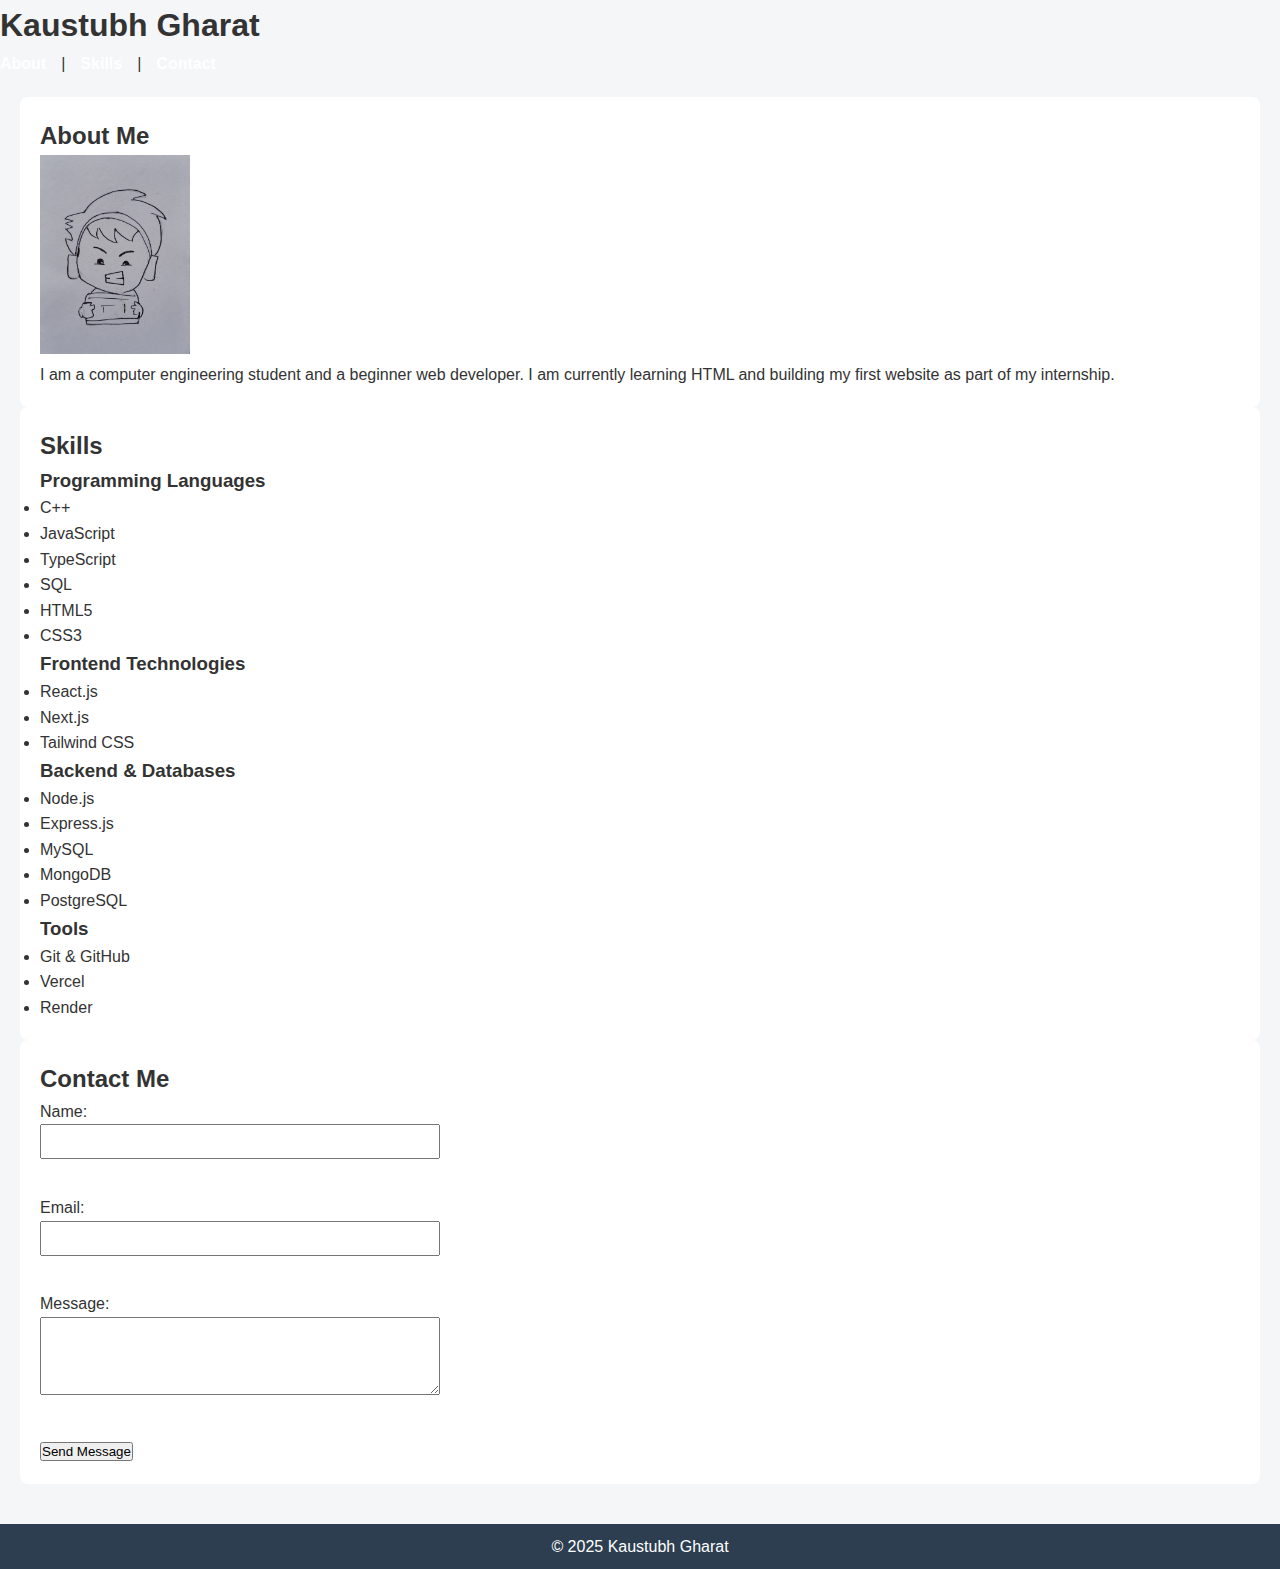
<file: index.html>
<!DOCTYPE html>
<html lang="en">
<head>
    <meta charset="UTF-8">
    <meta name="viewport" content="width=device-width, initial-scale=1.0">
    <title>Kaustubh | Portfolio</title>
    <link rel="stylesheet" href="style.css">

</head>
<body>

    <!-- Header Section -->
    <header>
        <h1>Kaustubh Gharat</h1>
        <nav>
            <a href="#about">About</a> |
            <a href="#skills">Skills</a> |
            <a href="#contact">Contact</a>
        </nav>
    </header>

    <!-- Main Content -->
    <main>

        <!-- About Section -->
        <section id="about">
            <h2>About Me</h2>
            <img src="images/profile.jpg" alt="Kaustubh profile photo" width="150">
            <p>
                I am a computer engineering student and a beginner web developer.
                I am currently learning HTML and building my first website as part
                of my internship.
            </p>
        </section>

        <!-- Skills Section -->
        <section id="skills">
  <h2>Skills</h2>

  <h3>Programming Languages</h3>
  <ul>
    <li>C++</li>
    <li>JavaScript</li>
    <li>TypeScript</li>
    <li>SQL</li>
    <li>HTML5</li>
    <li>CSS3</li>
  </ul>

  <h3>Frontend Technologies</h3>
  <ul>
    <li>React.js</li>
    <li>Next.js</li>
    <li>Tailwind CSS</li>
  </ul>

  <h3>Backend & Databases</h3>
  <ul>
    <li>Node.js</li>
    <li>Express.js</li>
    <li>MySQL</li>
    <li>MongoDB</li>
    <li>PostgreSQL</li>
  </ul>

  <h3>Tools</h3>
  <ul>
    <li>Git & GitHub</li>
    <li>Vercel</li>
    <li>Render</li>
  </ul>
</section>


        <!-- Contact Section -->
        <section id="contact">
            <h2>Contact Me</h2>

            <form>
                <label>Name:</label><br>
                <input type="text" name="name" required><br><br>

                <label>Email:</label><br>
                <input type="email" name="email" required><br><br>

                <label>Message:</label><br>
                <textarea name="message" rows="4" required></textarea><br><br>

                <button type="submit">Send Message</button>
            </form>
        </section>

    </main>

    <!-- Footer -->
    <footer>
        <p>© 2025 Kaustubh Gharat</p>
    </footer>

</body>
</html>
</file>
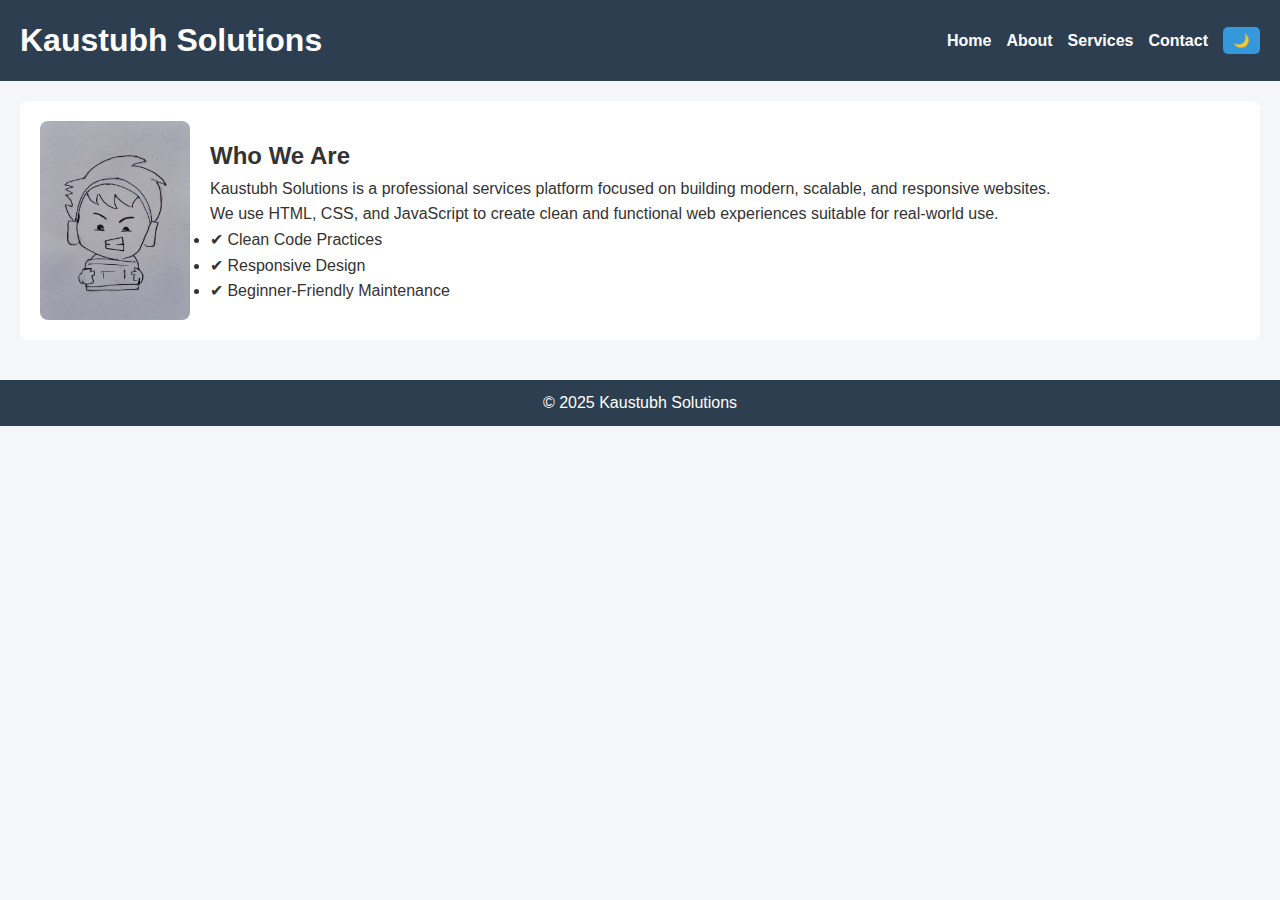
<file: about.html>
<!DOCTYPE html>
<html lang="en">
<head>
  <meta charset="UTF-8" />
  <meta name="viewport" content="width=device-width, initial-scale=1.0" />
  <title>About | Kaustubh Solutions</title>
  <link rel="stylesheet" href="style.css" />
</head>
<body>

<header class="navbar">
  <div class="nav-container">
    <h1 class="logo">Kaustubh Solutions</h1>
    <button class="menu-toggle" onclick="toggleMenu()">☰</button>
    <nav id="navLinks">
      <a href="index.html">Home</a>
      <a href="about.html">About</a>
      <a href="services.html">Services</a>
      <a href="contact.html">Contact</a>
      <button class="dark-toggle" onclick="toggleDarkMode()">🌙</button>
    </nav>
  </div>
</header>

<main>
  <section class="about-layout">
    <img src="images/profile.jpg" alt="Profile" />

    <div>
      <h2>Who We Are</h2>
      <p>
        Kaustubh Solutions is a professional services platform focused on
        building modern, scalable, and responsive websites.
      </p>

      <p>
        We use HTML, CSS, and JavaScript to create clean and functional
        web experiences suitable for real-world use.
      </p>

      <ul>
        <li>✔ Clean Code Practices</li>
        <li>✔ Responsive Design</li>
        <li>✔ Beginner-Friendly Maintenance</li>
      </ul>
    </div>
  </section>
</main>


<footer>
  <p>© 2025 Kaustubh Solutions</p>
</footer>

<script src="script.js"></script>
</body>
</html>
</file>
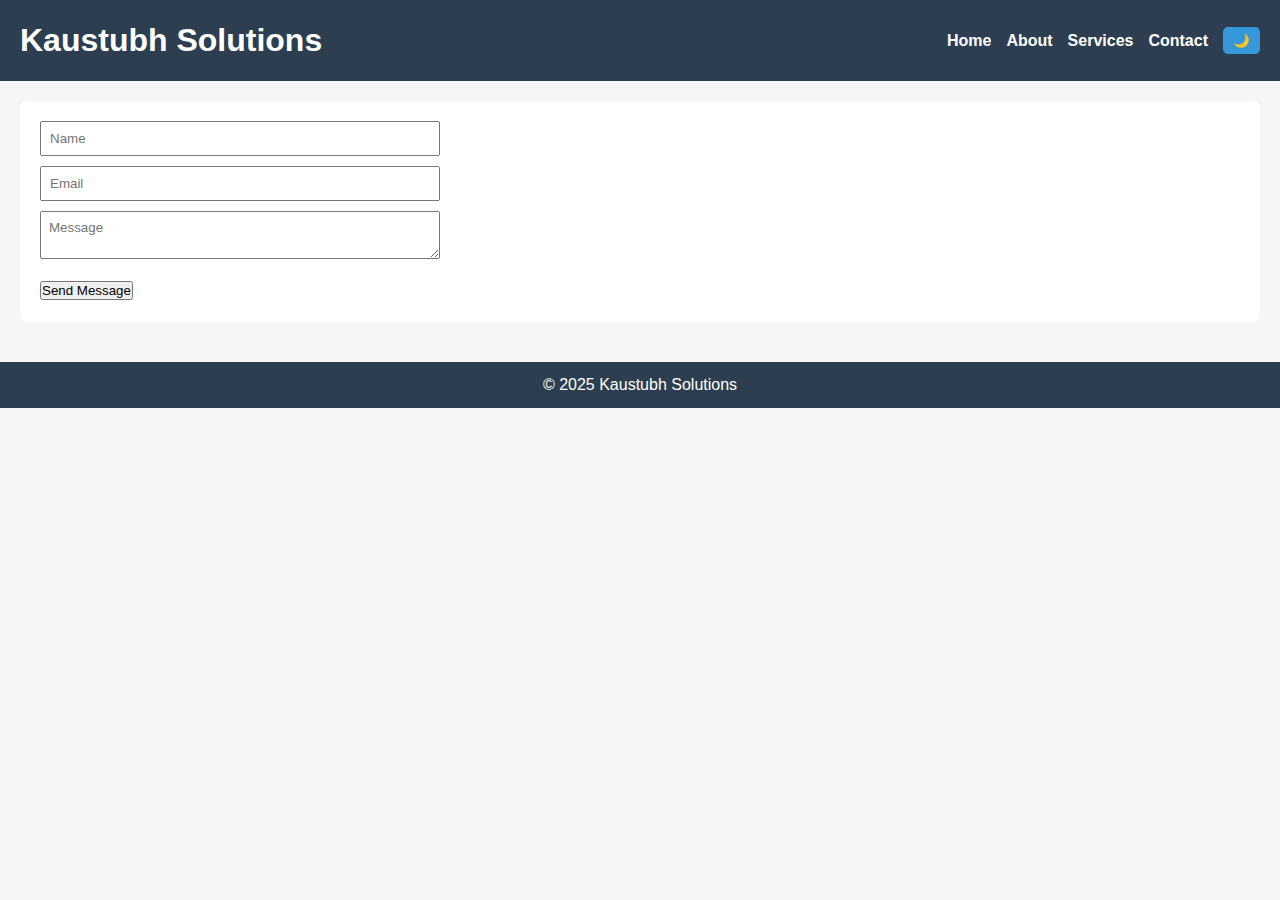
<file: contact.html>
<!DOCTYPE html>
<html lang="en">
<head>
  <meta charset="UTF-8" />
  <meta name="viewport" content="width=device-width, initial-scale=1.0" />
  <title>Contact | Kaustubh Solutions</title>
  <link rel="stylesheet" href="style.css" />
</head>
<body>

<header class="navbar">
  <div class="nav-container">
    <h1 class="logo">Kaustubh Solutions</h1>
    <button class="menu-toggle" onclick="toggleMenu()">☰</button>
    <nav id="navLinks">
      <a href="index.html">Home</a>
      <a href="about.html">About</a>
      <a href="services.html">Services</a>
      <a href="contact.html">Contact</a>
      <button class="dark-toggle" onclick="toggleDarkMode()">🌙</button>
    </nav>
  </div>
</header>

<main>
  <section>
    <form id="contactForm">
      <input type="text" id="name" placeholder="Name" required />
      <input type="email" id="email" placeholder="Email" required />
      <textarea id="message" placeholder="Message" required></textarea>
      <button type="submit">Send Message</button>
      <p id="formMessage"></p>
    </form>
  </section>
</main>

<footer>
  <p>© 2025 Kaustubh Solutions</p>
</footer>

<script src="script.js"></script>
</body>
</html>
</file>
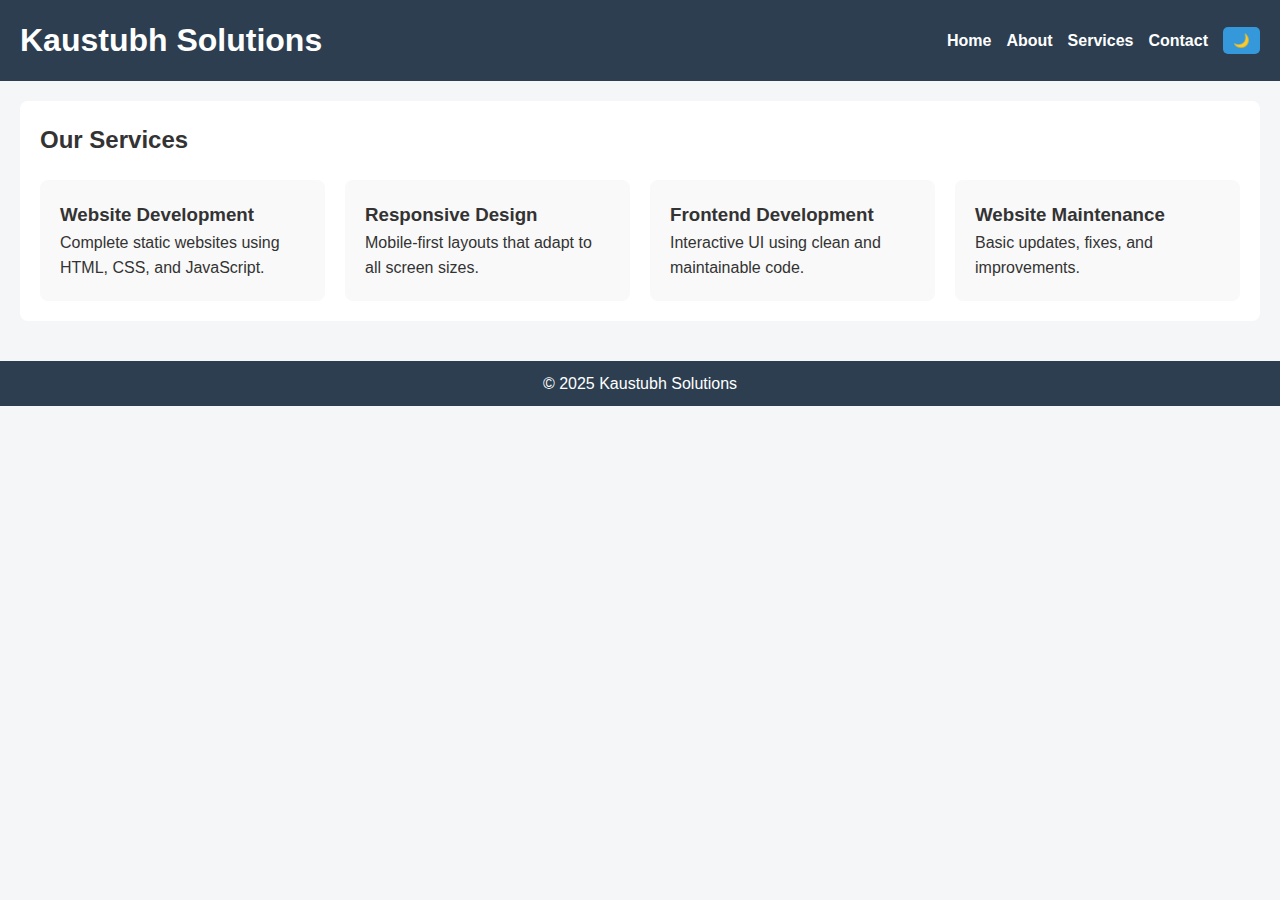
<file: services.html>
<!DOCTYPE html>
<html lang="en">
<head>
  <meta charset="UTF-8" />
  <meta name="viewport" content="width=device-width, initial-scale=1.0" />
  <title>Services | Kaustubh Solutions</title>
  <link rel="stylesheet" href="style.css" />
</head>
<body>

<header class="navbar">
  <div class="nav-container">
    <h1 class="logo">Kaustubh Solutions</h1>
    <button class="menu-toggle" onclick="toggleMenu()">☰</button>
    <nav id="navLinks">
      <a href="index.html">Home</a>
      <a href="about.html">About</a>
      <a href="services.html">Services</a>
      <a href="contact.html">Contact</a>
      <button class="dark-toggle" onclick="toggleDarkMode()">🌙</button>
    </nav>
  </div>
</header>

<main>
  <section>
    <h2>Our Services</h2>

    <div class="card-grid">
      <div class="card">
        <h3>Website Development</h3>
        <p>Complete static websites using HTML, CSS, and JavaScript.</p>
      </div>

      <div class="card">
        <h3>Responsive Design</h3>
        <p>Mobile-first layouts that adapt to all screen sizes.</p>
      </div>

      <div class="card">
        <h3>Frontend Development</h3>
        <p>Interactive UI using clean and maintainable code.</p>
      </div>

      <div class="card">
        <h3>Website Maintenance</h3>
        <p>Basic updates, fixes, and improvements.</p>
      </div>
    </div>
  </section>
</main>


<footer>
  <p>© 2025 Kaustubh Solutions</p>
</footer>

<script src="script.js"></script>
</body>
</html>
</file>
<file: style.css>
* {
  margin: 0;
  padding: 0;
  box-sizing: border-box;
  font-family: Arial, sans-serif;
}

body {
  background: #f4f6f8;
  color: #333;
  line-height: 1.6;
}

/* Navbar */
.navbar {
  background: #2c3e50;
  padding: 15px 20px;
}

.nav-container {
  display: flex;
  justify-content: space-between;
  align-items: center;
}

.logo {
  color: white;
}

nav {
  display: flex;
  align-items: center;
  gap: 15px;
}

nav a {
  color: white;
  text-decoration: none;
  font-weight: bold;
}

nav a:hover {
  color: #3498db;
}

.menu-toggle {
  display: none;
  background: none;
  border: none;
  color: white;
  font-size: 22px;
}

.dark-toggle {
  background: #3498db;
  border: none;
  padding: 6px 10px;
  border-radius: 5px;
  color: white;
  cursor: pointer;
}

/* Layout */
main {
  padding: 20px;
}

section {
  background: white;
  padding: 20px;
  border-radius: 8px;
}

footer {
  background: #2c3e50;
  color: white;
  text-align: center;
  padding: 10px;
  margin-top: 20px;
}

/* Form */
form {
  max-width: 400px;
}

input, textarea {
  width: 100%;
  padding: 8px;
  margin-bottom: 10px;
}

/* Dark Mode */
.dark-mode {
  background: #121212;
  color: white;
}

.dark-mode section {
  background: #1e1e1e;
}

.dark-mode footer,
.dark-mode .navbar {
  background: #000;
}

/* Responsive */
@media (max-width: 768px) {
  .menu-toggle {
    display: block;
  }

  nav {
    position: absolute;
    top: 70px;
    left: 0;
    background: #2c3e50;
    width: 100%;
    flex-direction: column;
    display: none;
    padding: 10px 0;
  }

  nav.show {
    display: flex;
  }
}
/* Hero Section */
.hero {
  text-align: center;
  padding: 40px 20px;
}

.hero h2 {
  font-size: 28px;
  margin-bottom: 10px;
}

/* Card Layout */
.card-grid {
  display: grid;
  grid-template-columns: repeat(auto-fit, minmax(220px, 1fr));
  gap: 20px;
  margin-top: 20px;
}

.card {
  background: #f9f9f9;
  padding: 20px;
  border-radius: 8px;
  transition: transform 0.3s ease;
}

.card:hover {
  transform: translateY(-5px);
}

/* About layout */
.about-layout {
  display: flex;
  gap: 20px;
  align-items: center;
}

.about-layout img {
  width: 150px;
  border-radius: 8px;
}

/* Mobile fix */
@media (max-width: 768px) {
  .about-layout {
    flex-direction: column;
    text-align: center;
  }
}
/* ===== Dark Mode Card Fix ===== */
.dark-mode .card {
  background: #1f1f1f;
  color: #ffffff;
  border: 1px solid #333;
}

.dark-mode .card h3 {
  color: #ffffff;
}

.dark-mode .card p {
  color: #cccccc;
}
</file>
